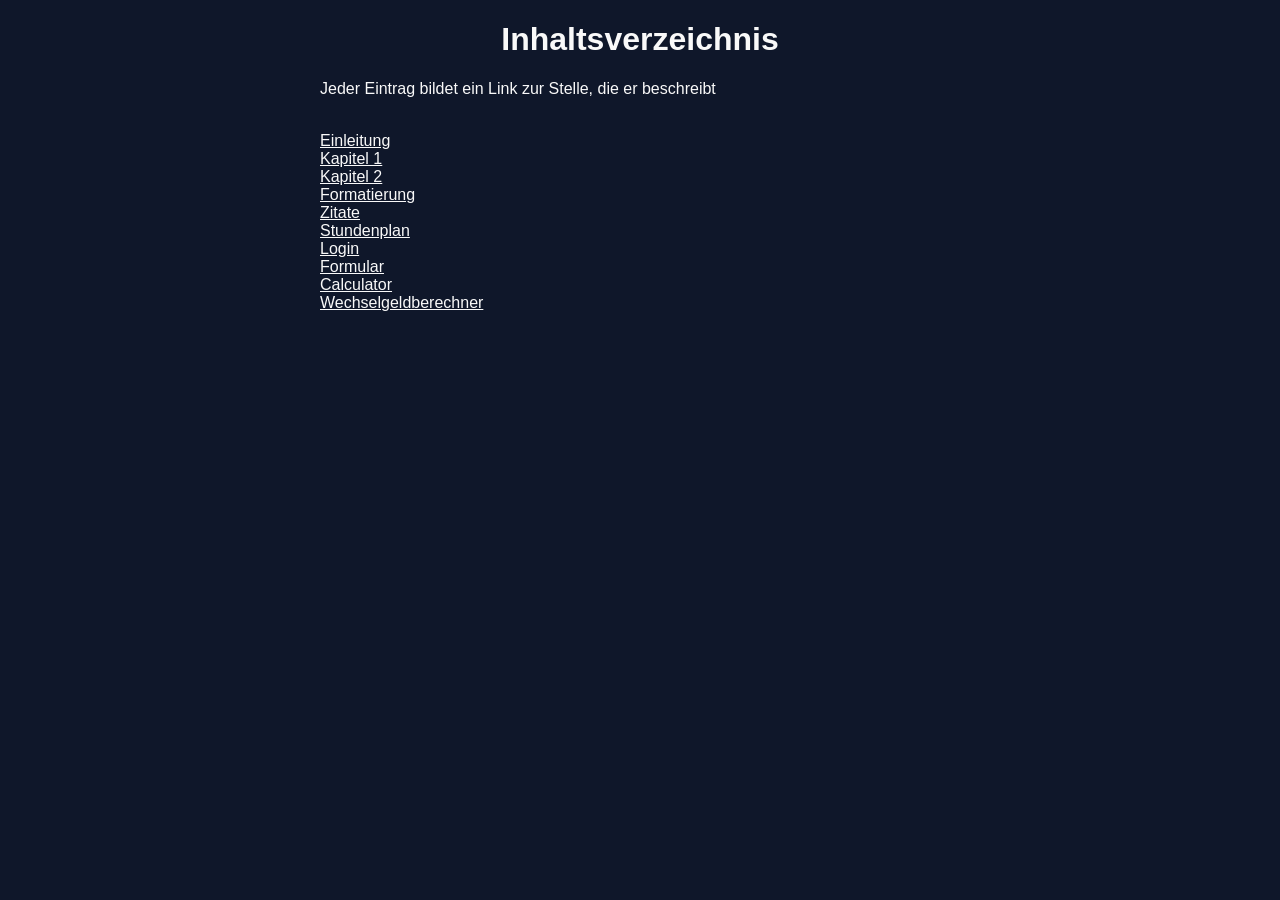
<file: index.html>
<!DOCTYPE html>
<html lang="de">
	<head>
		<meta charset="UTF-8" />
		<meta name="viewport" content="width=device-width, initial-scale=1.0" />
		<link rel="stylesheet" href="css\style.css" />
		<link rel="icon" href="https://media.tenor.com/OQu20Puq8SYAAAAe/cool-cool-emoji.png" />
		<title>Inhaltsverzeichnis</title>
	</head>
	<body>
		<h1>Inhaltsverzeichnis</h1>

		<p>Jeder Eintrag bildet ein Link zur Stelle, die er beschreibt</p>
		<br />

		<a href="einleitung/index.html">Einleitung</a>
		<br />
		<a href="kap1/index.html">Kapitel 1</a>
		<br />
		<a href="kap2/index.html">Kapitel 2</a>
		<br />
		<a href="formatierung/index.html">Formatierung</a>
		<br />
		<a href="zitate/index.html">Zitate</a>
		<br />
		<a href="stundenplan/index.html">Stundenplan</a>
		<br />
		<a href="login/index.php">Login</a>
		<br />
		<a href="formular/index.php">Formular</a>
		<br />
		<a href="calculator/index.php">Calculator</a>
		<br />
		<a href="wechselgeldberechner/index.php">Wechselgeldberechner</a>
	</body>
</html>
</file>
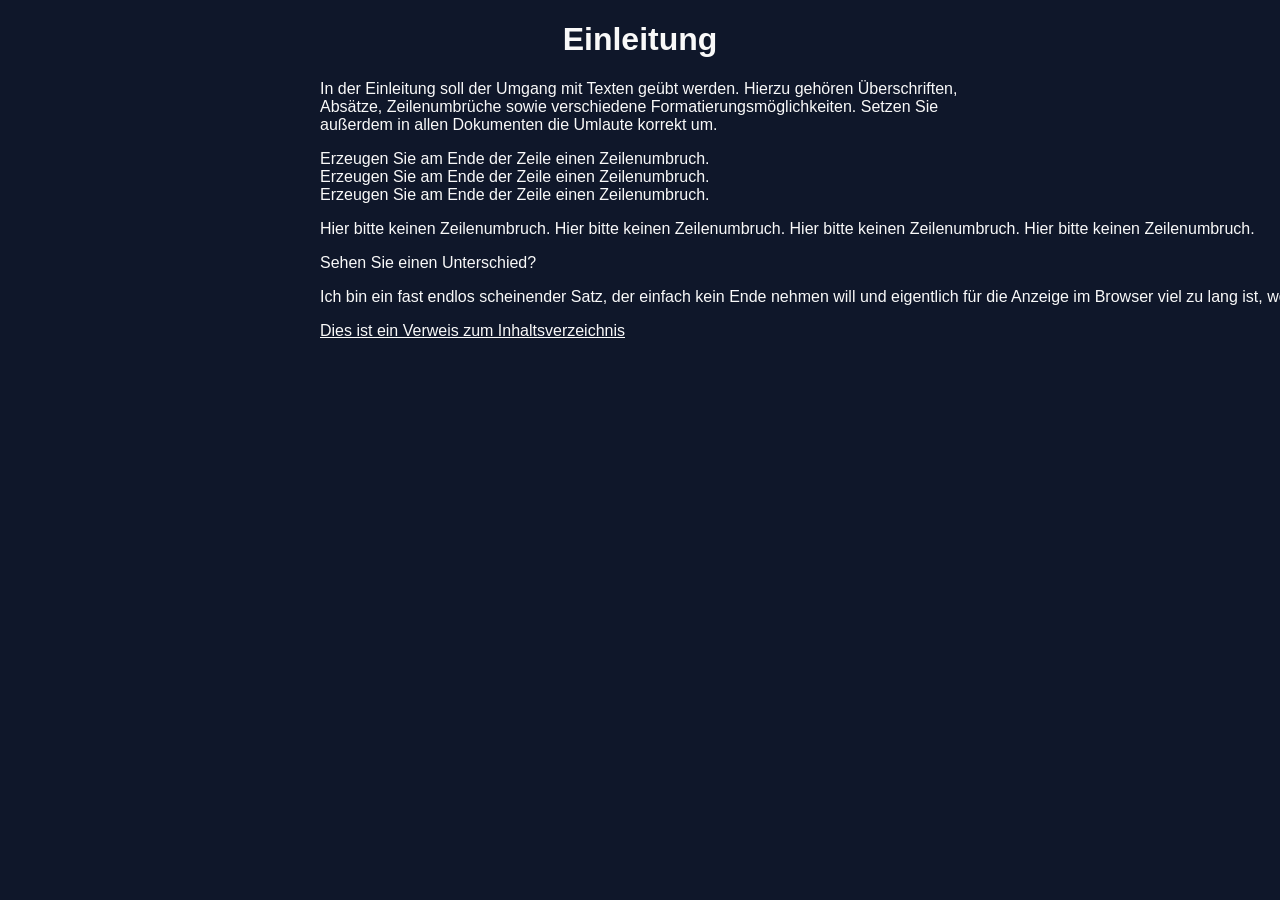
<file: einleitung/index.html>
<!DOCTYPE html>
<html lang="de">
	<head>
		<meta charset="UTF-8" />
		<meta name="viewport" content="width=device-width, initial-scale=1.0" />
		<link rel="stylesheet" href="\css\style.css" />
		<title>Einleitung</title>
		<style>
			.no-wrap {
				white-space: nowrap;
			}
		</style>
	</head>
	<body>
		<h1>Einleitung</h1>

		<p>
			In der Einleitung soll der Umgang mit Texten geübt werden. Hierzu gehören Überschriften, Absätze, Zeilenumbrüche
			sowie verschiedene Formatierungsmöglichkeiten. Setzen Sie außerdem in allen Dokumenten die Umlaute korrekt um.
		</p>

		<!-- Dies ist ein Kommentar, der im endgültigen Dokument nicht mehr zu sehen sein soll -->

		<p>
			Erzeugen Sie am Ende der Zeile einen Zeilenumbruch.<br />
			Erzeugen Sie am Ende der Zeile einen Zeilenumbruch.<br />
			Erzeugen Sie am Ende der Zeile einen Zeilenumbruch.
		</p>

		<p class="no-wrap">
			Hier bitte keinen Zeilenumbruch. Hier bitte keinen Zeilenumbruch. Hier bitte keinen Zeilenumbruch. Hier bitte
			keinen Zeilenumbruch.
		</p>

		<p>Sehen Sie einen Unterschied?</p>

		<p class="no-wrap">
			Ich bin ein fast endlos scheinender Satz, der einfach kein Ende nehmen will und eigentlich für die Anzeige im
			Browser viel zu lang ist, wenn das Browser-Fenster nicht gerade den gesamten Bildschirm eines Monitors mit sehr
			hoher Auflösung ausfüllt, aber ich möchte trotzdem nicht umgebrochen werden.
		</p>

		<p>
			<a href="/">Dies ist ein Verweis zum Inhaltsverzeichnis</a>
		</p>
	</body>
</html>
</file>
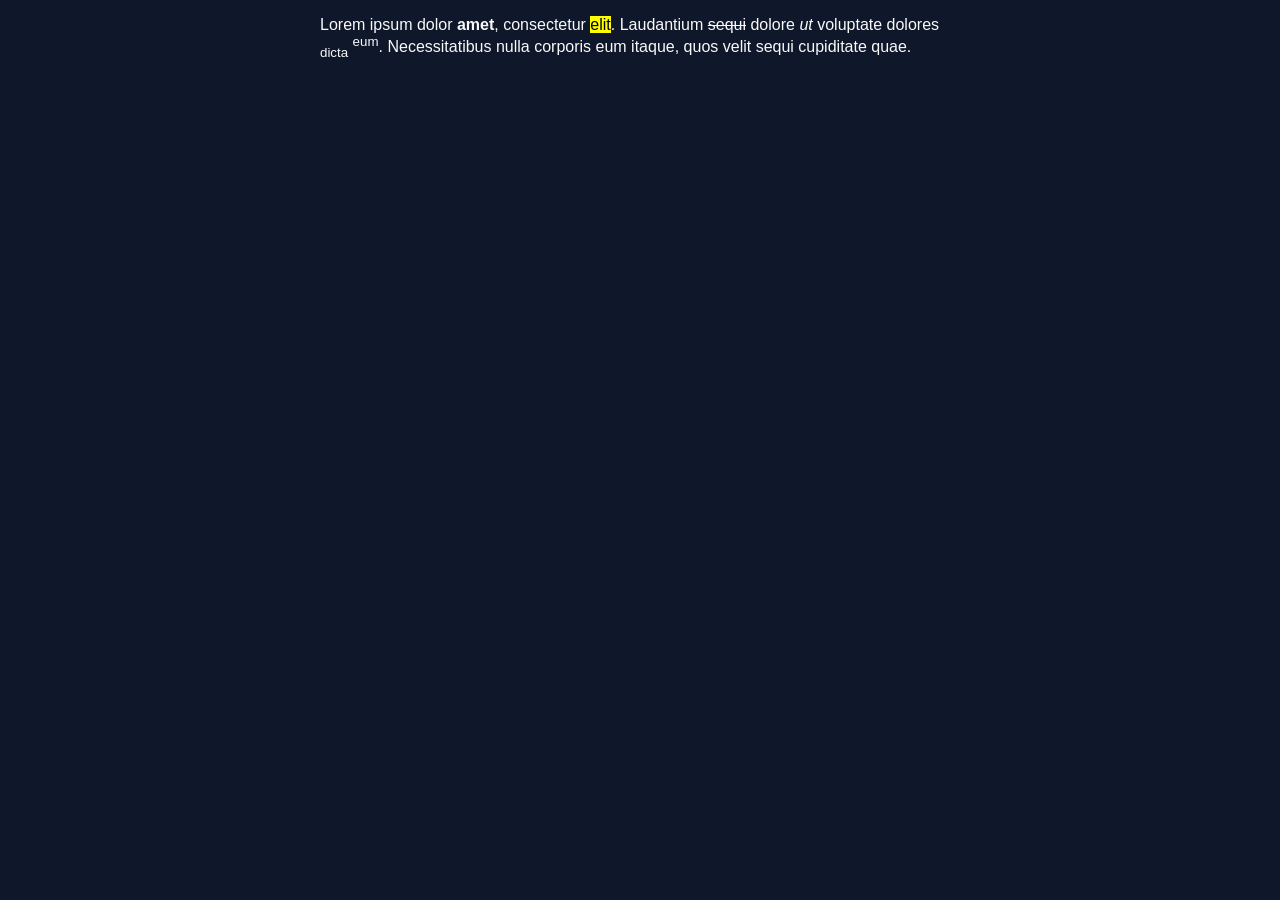
<file: formatierung/index.html>
<!DOCTYPE html>
<html lang="de">
	<head>
		<meta charset="UTF-8" />
		<meta name="viewport" content="width=device-width, initial-scale=1.0" />
		<link rel="stylesheet" href="\css\style.css" />
		<title>Formatierung</title>
	</head>
	<body>
		<p>
			Lorem ipsum dolor <strong>amet</strong>, consectetur <mark>elit</mark>. Laudantium <del>sequi</del> dolore
			<em>ut</em> voluptate dolores <sub>dicta</sub> <sup>eum</sup>. Necessitatibus nulla corporis eum itaque, quos
			velit sequi cupiditate quae.
		</p>
	</body>
</html>
</file>
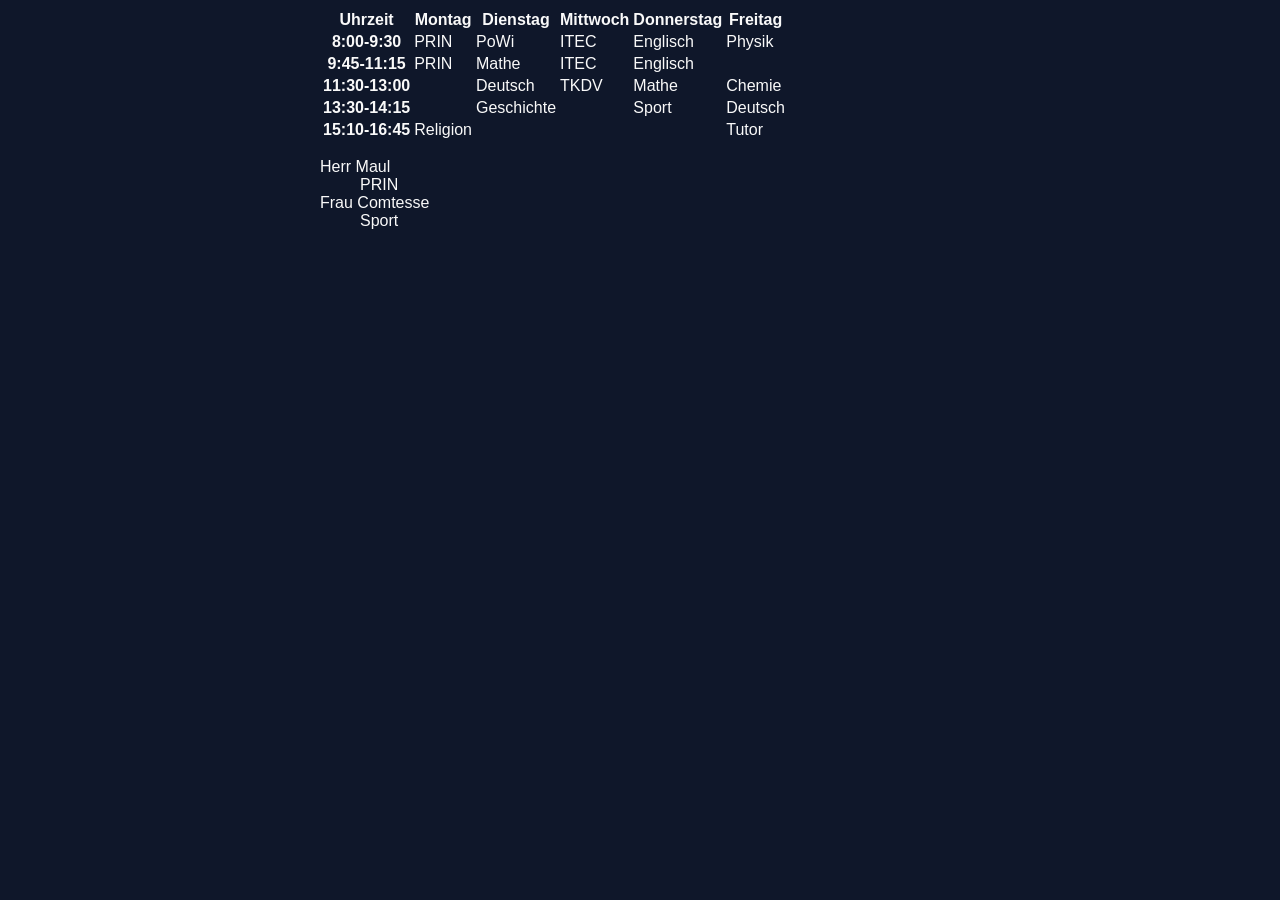
<file: stundenplan/index.html>
<!DOCTYPE html>
<html lang="de">
	<head>
		<meta charset="UTF-8" />
		<meta name="viewport" content="width=device-width, initial-scale=1.0" />
		<link rel="stylesheet" href="\css\style.css" />
		<title>Stundenplan</title>
	</head>
	<body>
		<table>
			<tr>
				<th>Uhrzeit</th>
				<th>Montag</th>
				<th>Dienstag</th>
				<th>Mittwoch</th>
				<th>Donnerstag</th>
				<th>Freitag</th>
			</tr>
			<tr>
				<th>8:00-9:30</th>
				<td>PRIN</td>
				<td>PoWi</td>
				<td>ITEC</td>
				<td>Englisch</td>
				<td>Physik</td>
			</tr>
			<tr>
				<th>9:45-11:15</th>
				<td>PRIN</td>
				<td>Mathe</td>
				<td>ITEC</td>
				<td>Englisch</td>
				<td></td>
			</tr>
			<tr>
				<th>11:30-13:00</th>
				<td></td>
				<td>Deutsch</td>
				<td>TKDV</td>
				<td>Mathe</td>
				<td>Chemie</td>
			</tr>
			<tr>
				<th>13:30-14:15</th>
				<td></td>
				<td>Geschichte</td>
				<td></td>
				<td>Sport</td>
				<td>Deutsch</td>
			</tr>
			<tr>
				<th>15:10-16:45</th>
				<td>Religion</td>
				<td></td>
				<td></td>
				<td></td>
				<td>Tutor</td>
			</tr>
		</table>
		<dl>
			<dt>Herr Maul</dt>
			<dd>PRIN</dd>
			<dt>Frau Comtesse</dt>
			<dd>Sport</dd>
		</dl>
	</body>
</html>
</file>
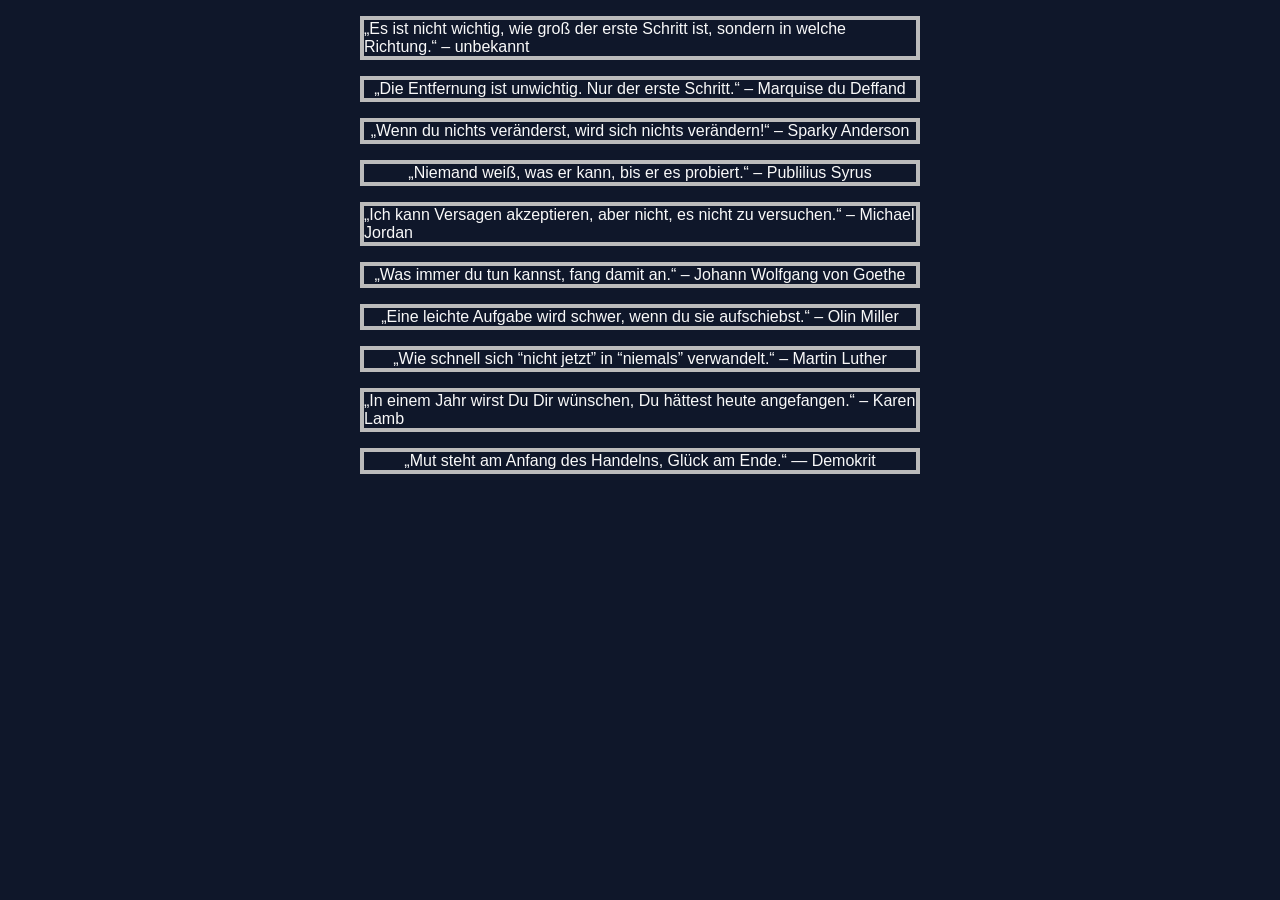
<file: zitate/index.html>
<!DOCTYPE html>
<html lang="de">
	<head>
		<meta charset="UTF-8" />
		<meta name="viewport" content="width=device-width, initial-scale=1.0" />
		<link rel="stylesheet" href="\css\style.css" />
		<title>Zitate</title>
	</head>
	<body>
		<blockquote cite="https://www.ausdauerblog.de/zitate-motivation/">
			„Es ist nicht wichtig, wie groß der erste Schritt ist, sondern in welche Richtung.“ – unbekannt
		</blockquote>
		<blockquote cite="https://www.ausdauerblog.de/zitate-motivation/">
			„Die Entfernung ist unwichtig. Nur der erste Schritt.“ – Marquise du Deffand
		</blockquote>
		<blockquote cite="https://www.ausdauerblog.de/zitate-motivation/">
			„Wenn du nichts veränderst, wird sich nichts verändern!“ – Sparky Anderson
		</blockquote>
		<blockquote cite="https://www.ausdauerblog.de/zitate-motivation/">
			„Niemand weiß, was er kann, bis er es probiert.“ – Publilius Syrus
		</blockquote>
		<blockquote cite="https://www.ausdauerblog.de/zitate-motivation/">
			„Ich kann Versagen akzeptieren, aber nicht, es nicht zu versuchen.“ – Michael Jordan
		</blockquote>
		<blockquote cite="https://www.ausdauerblog.de/zitate-motivation/">
			„Was immer du tun kannst, fang damit an.“ – Johann Wolfgang von Goethe
		</blockquote>
		<blockquote cite="https://www.ausdauerblog.de/zitate-motivation/">
			„Eine leichte Aufgabe wird schwer, wenn du sie aufschiebst.“ – Olin Miller
		</blockquote>
		<blockquote cite="https://www.ausdauerblog.de/zitate-motivation/">
			„Wie schnell sich “nicht jetzt” in “niemals” verwandelt.“ – Martin Luther
		</blockquote>
		<blockquote cite="https://www.ausdauerblog.de/zitate-motivation/">
			„In einem Jahr wirst Du Dir wünschen, Du hättest heute angefangen.“ – Karen Lamb
		</blockquote>
		<blockquote cite="https://www.ausdauerblog.de/zitate-motivation/">
			„Mut steht am Anfang des Handelns, Glück am Ende.“ — Demokrit
		</blockquote>
	</body>
</html>
</file>
